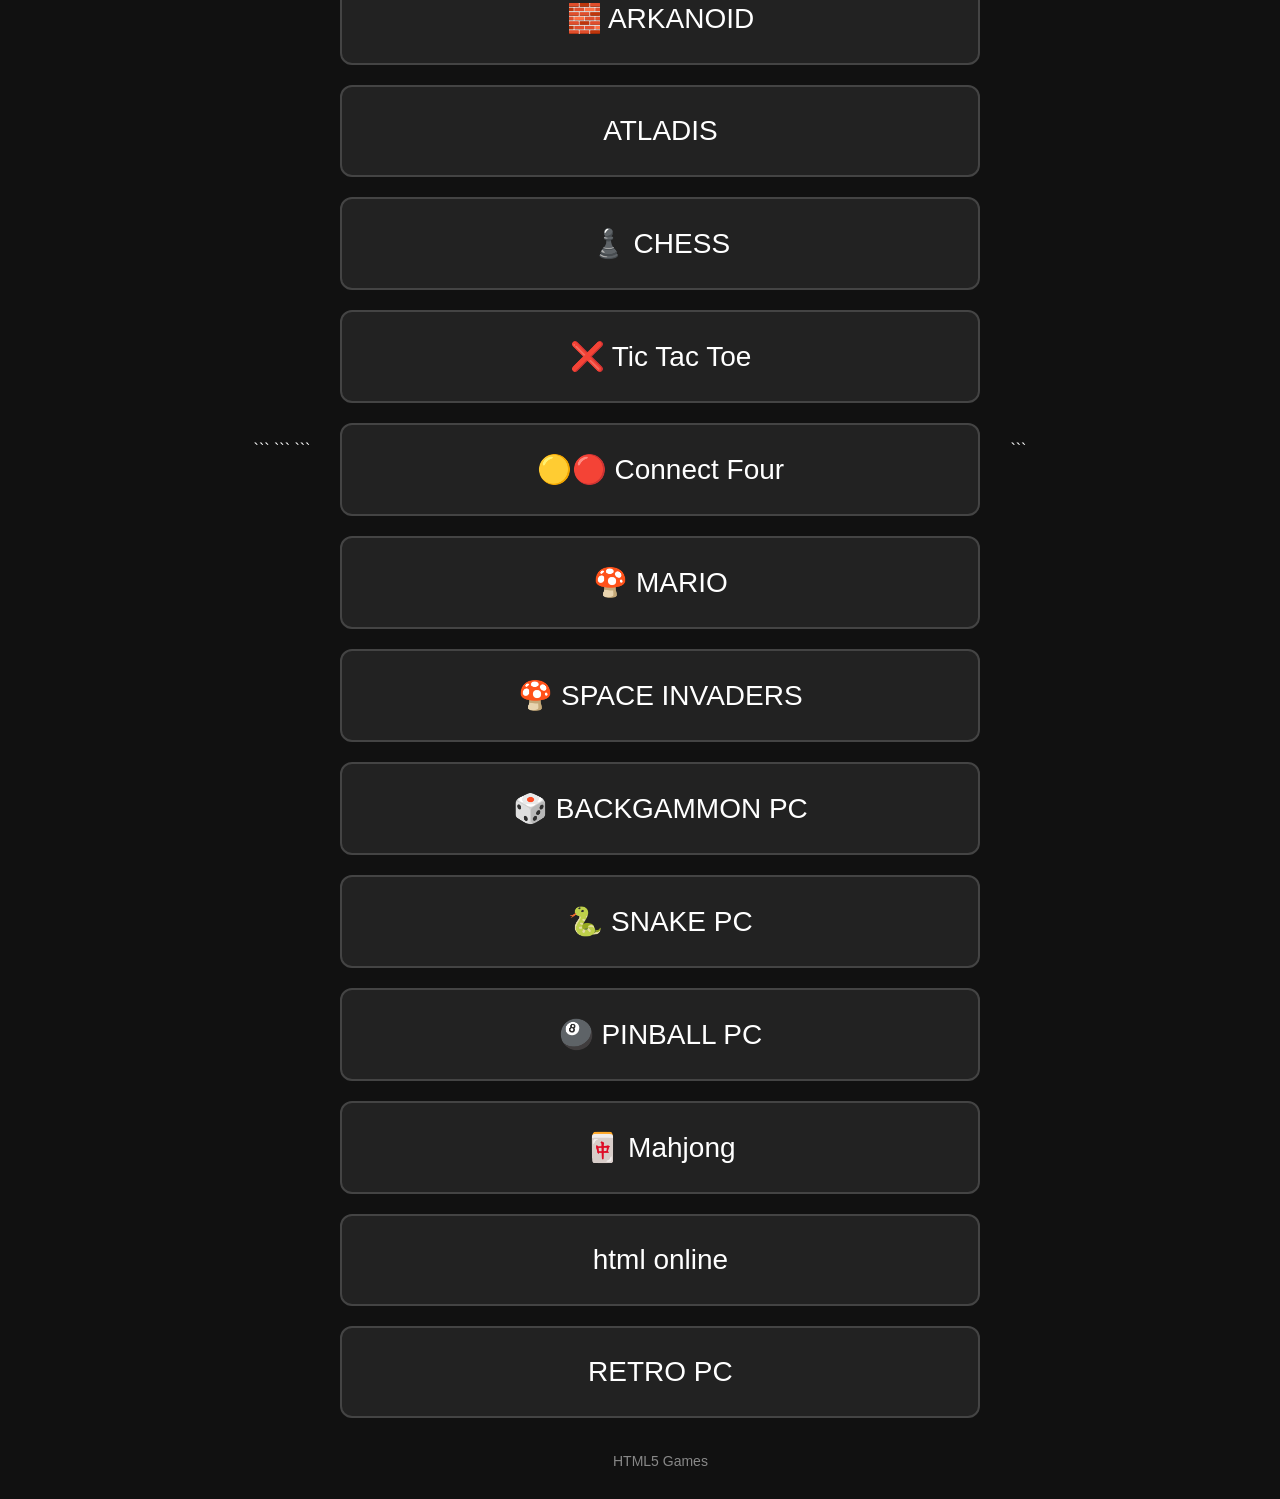
<file: index.html>
<!DOCTYPE html>

<html lang="en">
<head>
    <meta charset="UTF-8">
    <meta name="viewport" content="width=device-width, initial-scale=1.0">
    <title>Tolis Arcade</title>

```
<style>
    * {
        box-sizing: border-box;
    }

    html,
    body {
        margin: 0;
        width: 100%;
        height: 100%;
        background: #111;
        color: white;
        font-family: Arial, sans-serif;
    }

    body {
        display: flex;
        justify-content: center;
        align-items: center;
    }

    .arcade {
        width: 100%;
        max-width: 700px;
        padding: 30px;
        text-align: center;
    }

    h1 {
        margin: 0 0 40px;
        font-size: 42px;
        letter-spacing: 3px;
    }

    .games {
        display: flex;
        flex-direction: column;
        gap: 20px;
    }

    .game {
        display: block;
        width: 100%;
        padding: 28px 20px;
        border: 2px solid #444;
        border-radius: 12px;
        background: #222;
        color: white;
        text-decoration: none;
        font-size: 28px;
        cursor: pointer;
        user-select: none;
    }

    .game:hover,
    .game:focus {
        background: #333;
        outline: none;
    }

    .game:active {
        background: #444;
    }

    .subtitle {
        margin-top: 35px;
        color: #888;
        font-size: 14px;
    }
</style>
```

</head>

<body>

```
<main class="arcade">

    <h1>TOLIS ARCADE</h1>

    <div class="games">

        <a class="game" href="https://kadaz.github.io/html5-solitaire-js/">
            🃏 SOLITAIRE
        </a>

        <a class="game" href="./tetris/index.html">
            🧱 TETRIS
        </a>

        <a class="game" href="https://kadaz.github.io/Sudoku/">
            🔢 SUDOKU
        </a>

        <a class="game" href="https://kadaz.github.io/pacman-canvas/">
            🟡 PACMAN
        </a>

        <a class="game" href="https://kadaz.github.io/Arkanoid/">
            🧱 ARKANOID
        </a>

        <a class="game" href="https://brianblakely.github.io/atlantis/">
            ATLADIS
        </a>

        <a class="game" href="https://kadaz.github.io/classic-chess-js/">
            ♟️ CHESS
        </a>

        <a class="game" href="https://kadaz.github.io/tictactoe/">
            ❌ Tic Tac Toe
        </a>

        <a class="game" href="https://kadaz.github.io/four-in-a-row-js-minimax/">
            🟡🔴 Connect Four
        </a>

        <a class="game" href="https://kadaz.github.io/MarioGame/">
            🍄 MARIO
        </a>

        <a class="game" href="https://kadaz.github.io/space-invaders/">
            🍄 SPACE INVADERS
        </a>

        <a class="game" href="https://kadaz.github.io/backgammon-html/">
            🎲 BACKGAMMON PC
        </a>

        <a class="game" href="https://kadaz.github.io/snake-game/">
            🐍 SNAKE PC
        </a>

        <a class="game" href="https://lrusso.github.io/3DPinballSpaceCadet/3DPinballSpaceCadet.htm">
            🎱 PINBALL PC
        </a>

        <a class="game" href="https://kadaz.github.io/mahjong-solitaire/">
            🀄 Mahjong
        </a>

        <a class="game" href="https://html5games.com/">
            html online
        </a>

        <a class="game" href="https://kadaz.github.io/webretro/">
            RETRO PC
        </a>

    </div>

    <div class="subtitle">
        HTML5 Games
    </div>

</main>
```

</body>
</html>
</file>
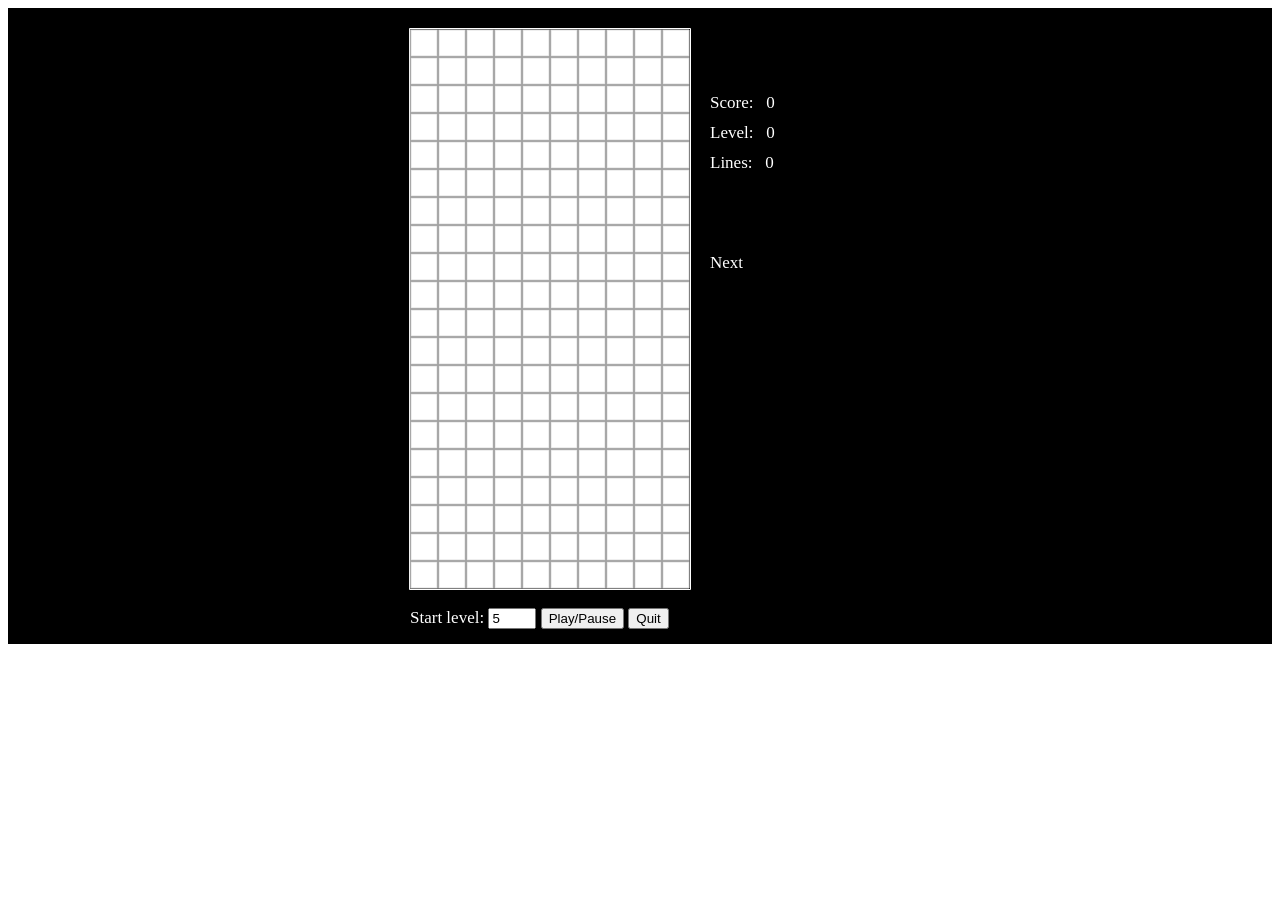
<file: tetris/index.html>
<head>
  <script src='classic-tetris.js'></script>
  <script>
  window.addEventListener('load', event => {
    const canvas = document.getElementById('tetris-canvas');
    const tetris = new ClassicTetris(canvas);
    document.getElementById('start-stop-btn').addEventListener('click', event => {
      const startLevel = document.getElementById('level-input').value;
      tetris.setStartLevel(startLevel);
      tetris.togglePlayPause();
    });
    document.getElementById('quit-btn').addEventListener('click', event => {
      tetris.quit();
    });
  });
  </script>
</head>
<body>
  <div style='user-select:none; color:#fff; background-color:#000; font:17px georgia'>
    <div style='display:table; margin:0 auto;'>
      <canvas id='tetris-canvas' class='canvas' width='520' height='600'></canvas>
      <div style='padding:0px 30px 15px 30px;'>
        <label for='level-input'>Start level:</label>
        <input id='level-input' name='level-input' type='number' min='0' max='19' value='5'></input>
        <button id='start-stop-btn'>Play/Pause</button>
        <button id='quit-btn'>Quit</button>
      </div>
    </div>
  </div>
</body>
</file>
